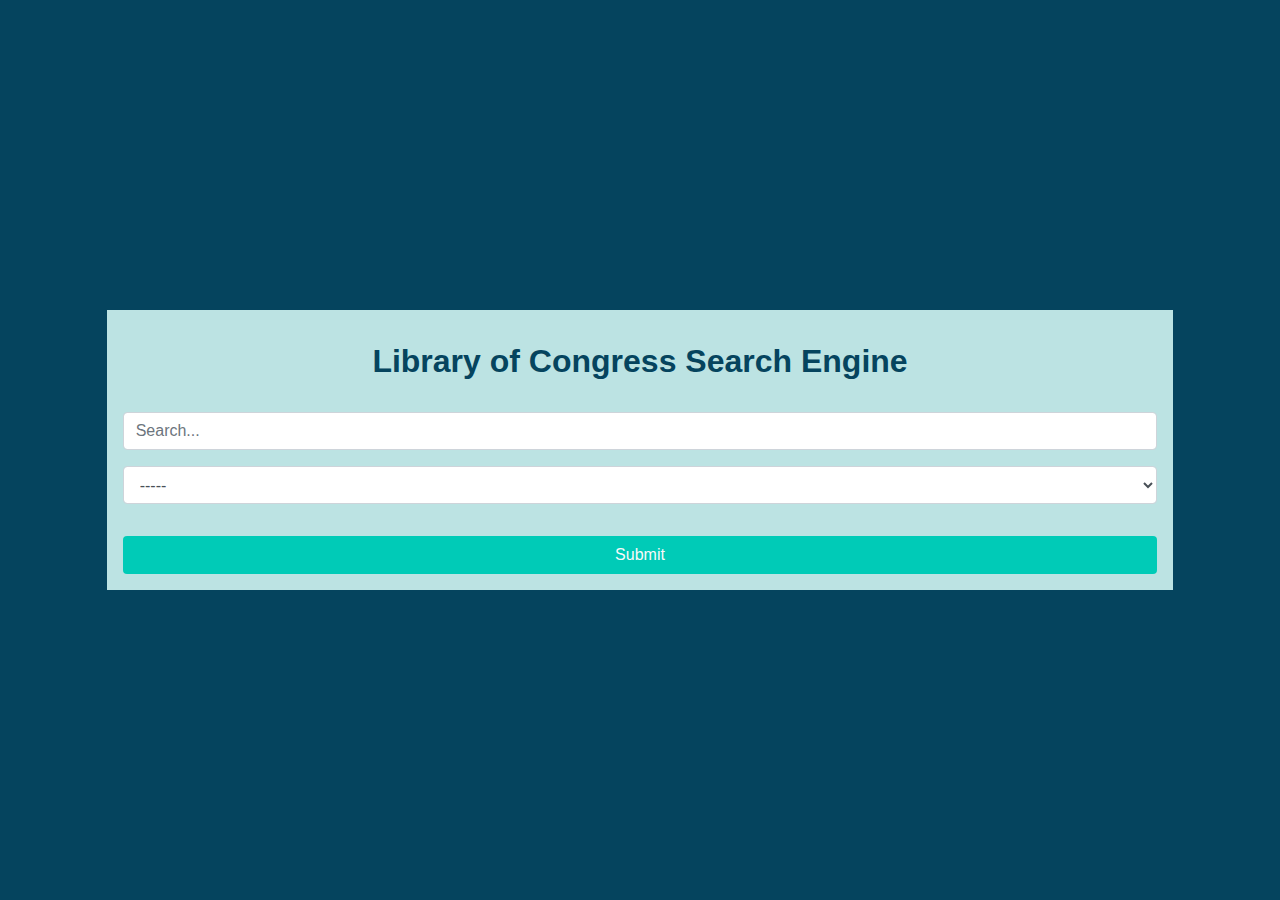
<file: index.html>
<!DOCTYPE html>
<html lang="en">
  <head>
    <meta charset="UTF-8" />
    <meta http-equiv="X-UA-Compatible" content="IE=edge" />
    <meta name="viewport" content="width=device-width, initial-scale=1.0" />
    <link
      rel="stylesheet"
      href="https://cdnjs.cloudflare.com/ajax/libs/twitter-bootstrap/4.5.0/css/bootstrap.min.css"
    />
    <link rel="stylesheet" href="./style.css" />
    <title>Library of Congress</title>
  </head>
  <body>
    <section class="search-engine-container vh-100 container-fluid">
      <div class="row align-items-center justify-content-center vh-100">
        <form class="col-10 search-engine d-flex flex-column p-3">
          <h1 class="my-3 text-center primary-header">
            <strong> Library of Congress Search Engine </strong>
          </h1>
          <div class="form-group">
            <input
              id="text-search"
              type="text"
              class="my-3 form-control"
              placeholder="Search..."
            />
            <select id="format" class="my-3 form-control">
              <option value="">-----</option>
              <option value="maps">Maps</option>
              <option value="audio">Audio</option>
              <option value="photos">Photos</option>
              <option value="manuscripts">Manuscripts</option>
              <option value="newspapers">Newspapers</option>
              <option value="film-and-videos">Film and Videos</option>
              <option value="notated-music">Notated Music</option>
              <option value="websites">Websites</option>
            </select>
          </div>
          <button id="submit-btn" type="submit" class="btn submit-btn text-light">
            Submit
          </button>
        </form>
      </div>
    </section>
    <script src="./script.js"></script>
    <script src="https://cdnjs.cloudflare.com/ajax/libs/jquery/3.5.1/jquery.slim.min.js"></script>
    <script src="https://cdnjs.cloudflare.com/ajax/libs/popper.js/1.16.1/umd/popper.min.js"></script>
    <script src="https://cdnjs.cloudflare.com/ajax/libs/twitter-bootstrap/4.5.0/js/bootstrap.min.js"></script>
  </body>
</html>
</file>
<file: style.css>
:root {
    --Navy-Blue: #05445E;
    --Blue-Grotto: #189AB4;
    --Blue-Green: #BCE3E3;
    --Baby-Blue: #D4F1F4;
    --Sea-Foam-Green: #00cbb7;
}

section.search-engine-container {
    background-color: var(--Navy-Blue);
}

section.search-engine-container form.search-engine {

 background-color: var(--Blue-Green);
}

section.search-engine-container form.search-engine .primary-header {
    font-size: 2rem;
    color: var(--Navy-Blue);
}

section.search-engine-container form.search-engine .submit-btn {
    background-color: var(--Sea-Foam-Green);
}
/* .search-engine {

} */


@media screen and (max-width: 992px) {

}

@media screen and (max-width: 768px) {

    section.search-engine-container form.search-engine .primary-header {
        font-size: 1.3rem;
    }
}
</file>
